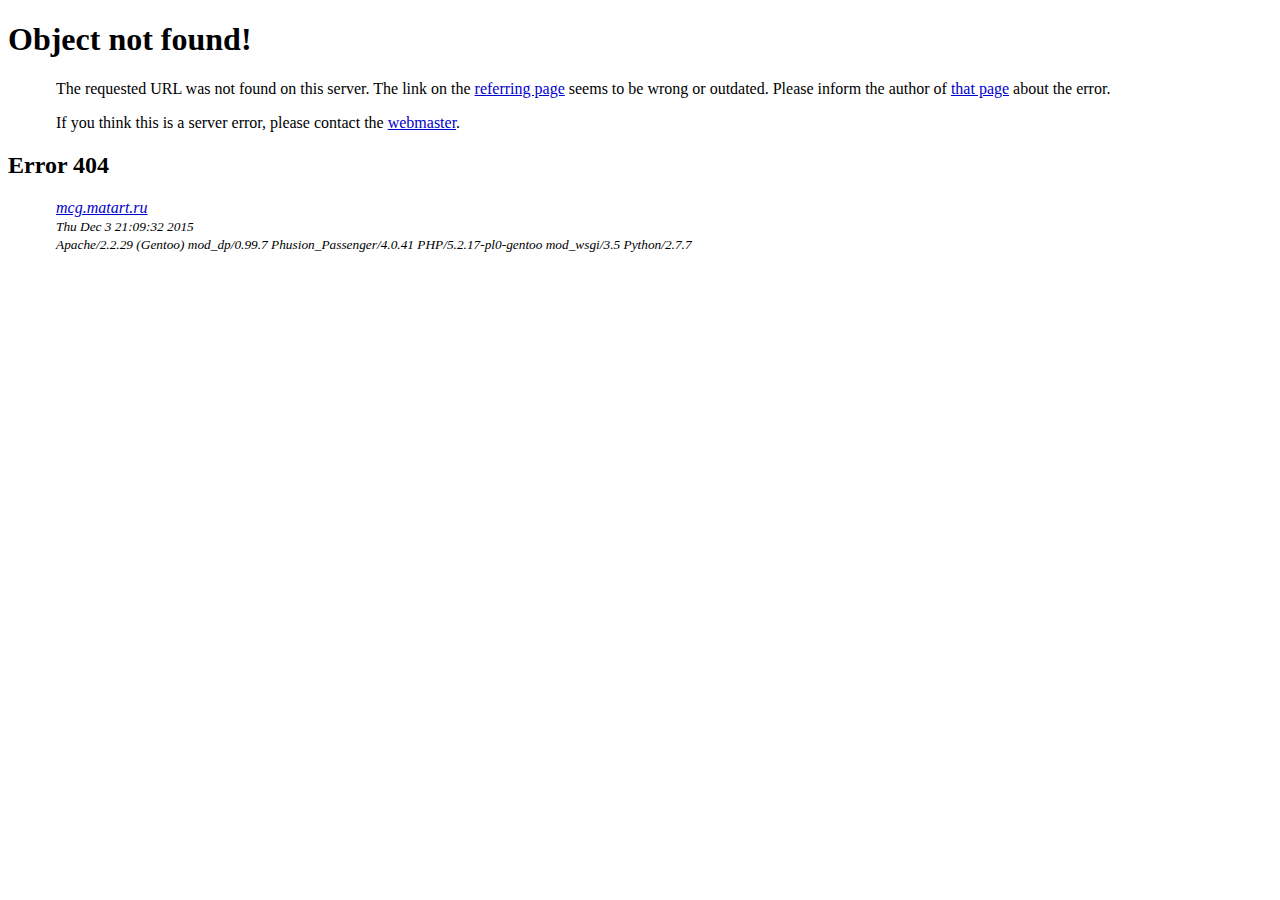
<file: Milla-FrontEnd/Version/index.html>
<?xml version="1.0" encoding="ISO-8859-1"?>
<!DOCTYPE html PUBLIC "-//W3C//DTD XHTML 1.0 Strict//EN"
  "http://www.w3.org/TR/xhtml1/DTD/xhtml1-strict.dtd">
<html xmlns="http://www.w3.org/1999/xhtml" lang="en" xml:lang="en">
<head>
<title>Object not found!</title>
<link rev="made" href="mailto:support@sweb.ru" />
<style type="text/css"><!--/*--><![CDATA[/*><!--*/ 
    body { color: #000000; background-color: #FFFFFF; }
    a:link { color: #0000CC; }
    p, address {margin-left: 3em;}
    span {font-size: smaller;}
/*]]>*/--></style>
</head>

<body>
<h1>Object not found!</h1>
<p>


    The requested URL was not found on this server.

  

    The link on the
    <a href="http://mcg.matart.ru/02.Default_Light/html/rs-plugin/js/jquery.themepunch.tools.min.js">referring
    page</a> seems to be wrong or outdated. Please inform the author of
    <a href="http://mcg.matart.ru/02.Default_Light/html/rs-plugin/js/jquery.themepunch.tools.min.js">that page</a>
    about the error.

  

</p>
<p>
If you think this is a server error, please contact
the <a href="mailto:support@sweb.ru">webmaster</a>.

</p>

<h2>Error 404</h2>
<address>
  <a href="/">mcg.matart.ru</a><br />
  
  <span>Thu Dec  3 21:09:32 2015<br />
  Apache/2.2.29 (Gentoo) mod_dp/0.99.7 Phusion_Passenger/4.0.41 PHP/5.2.17-pl0-gentoo mod_wsgi/3.5 Python/2.7.7</span>
</address>
</body>
</html>
</file>
